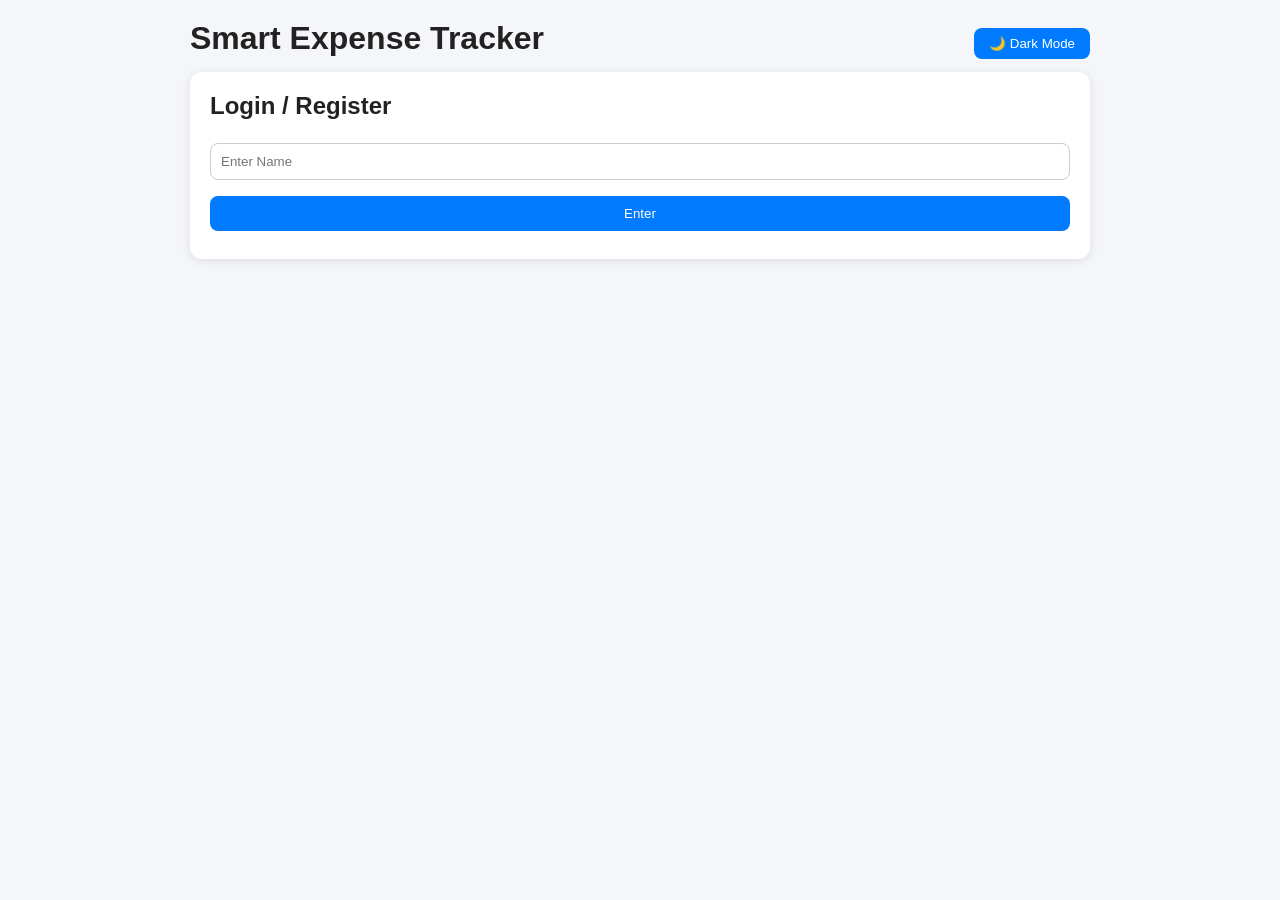
<file: logs/indexx.html>
<!DOCTYPE html>
<html lang="en">
<head>
<meta charset="UTF-8">
<meta name="viewport" content="width=device-width, initial-scale=1.0">
<title>Smart Expense Tracker</title>
<style>
*{
  margin:0;
  padding:0;
  box-sizing:border-box;
  font-family:Arial,sans-serif;
}
body{
  background:#f4f6f9;
  color:#222;
}
.dark{
  background:#111;
  color:white;
}
.container{
  width:90%;
  max-width:900px;
  margin:20px auto;
}
.card{
  background:white;
  padding:20px;
  margin:15px 0;
  border-radius:12px;
  box-shadow:0 2px 10px rgba(0,0,0,.1);
}
.dark .card{
  background:#1d1d1d;
}
h1,h2{
  margin-bottom:15px;
}
input,select,button{
  width:100%;
  padding:10px;
  margin:8px 0;
  border-radius:8px;
  border:1px solid #ccc;
}
button{
  background:#007bff;
  color:white;
  border:none;
  cursor:pointer;
}
button:hover{
  background:#0056b3;
}
.flex{
  display:flex;
  gap:10px;
}
.flex .card{
  flex:1;
  text-align:center;
}
.progress{
  width:100%;
  background:#ddd;
  border-radius:20px;
  overflow:hidden;
  height:25px;
}
.bar{
  height:100%;
  background:green;
  width:0%;
  text-align:center;
  color:white;
  line-height:25px;
}
.expense-item{
  padding:10px;
  border-bottom:1px solid #ddd;
}
.alert{
  color:red;
  font-weight:bold;
}
.success{
  color:green;
  font-weight:bold;
}
.toggle{
  float:right;
  width:auto;
  padding:8px 15px;
}
.hidden{
  display:none;
}
</style>
</head>
<body>

<div class="container">

<h1>
  Smart Expense Tracker
  <button class="toggle" onclick="toggleDark()">🌙 Dark Mode</button>
</h1>

<!-- LOGIN -->
<div class="card" id="authCard">
  <h2>Login / Register</h2>
  <input type="text" id="username" placeholder="Enter Name">
  <button onclick="login()">Enter</button>
</div>

<!-- APP -->
<div id="app" class="hidden">

<div class="flex">
  <div class="card">
    <h3>Total Income</h3>
    <p id="incomeDisplay">₹0</p>
  </div>
  <div class="card">
    <h3>Total Expense</h3>
    <p id="expenseDisplay">₹0</p>
  </div>
  <div class="card">
    <h3>Balance</h3>
    <p id="balanceDisplay">₹0</p>
  </div>
</div>

<!-- INCOME -->
<div class="card">
  <h2>Add Income</h2>
  <input type="number" id="incomeInput" placeholder="Enter income">
  <button onclick="addIncome()">Add Income</button>
</div>

<!-- BUDGET -->
<div class="card">
  <h2>Set Monthly Budget</h2>
  <input type="number" id="budgetInput" placeholder="Enter budget">
  <button onclick="setBudget()">Set Budget</button>
  <p id="budgetStatus"></p>
</div>

<!-- EXPENSE -->
<div class="card">
  <h2>Add Expense</h2>
  <input type="number" id="expenseAmount" placeholder="Amount">
  <select id="category">
    <option>Food</option>
    <option>Shopping</option>
    <option>Transport</option>
    <option>Bills</option>
    <option>Others</option>
  </select>
  <input type="text" id="note" placeholder="Notes">
  <button onclick="addExpense()">Add Expense</button>
</div>

<!-- SAVINGS -->
<div class="card">
  <h2>Savings Goal</h2>
  <input type="text" id="goalName" placeholder="Goal name">
  <input type="number" id="goalAmount" placeholder="Target amount">
  <button onclick="setGoal()">Create Goal</button>

  <input type="number" id="saveMoney" placeholder="Add savings amount">
  <button onclick="addSavings()">Save Money</button>

  <p id="goalText"></p>
  <div class="progress">
    <div class="bar" id="goalBar">0%</div>
  </div>
</div>

<!-- HISTORY -->
<div class="card">
  <h2>Expense History</h2>
  <div id="history"></div>
</div>

</div>
</div>

<script>
let income = 0;
let expense = 0;
let budget = 0;
let saved = 0;
let goalTarget = 0;
let goalTitle = "";

function login(){
  let user = document.getElementById("username").value;
  if(user===""){
    alert("Enter name");
    return;
  }
  localStorage.setItem("user", user);
  document.getElementById("authCard").classList.add("hidden");
  document.getElementById("app").classList.remove("hidden");
}

function addIncome(){
  let val = Number(document.getElementById("incomeInput").value);
  income += val;
  updateUI();
}

function setBudget(){
  budget = Number(document.getElementById("budgetInput").value);
  updateBudget();
}

function addExpense(){
  let amt = Number(document.getElementById("expenseAmount").value);
  let cat = document.getElementById("category").value;
  let note = document.getElementById("note").value;

  expense += amt;

  let div = document.createElement("div");
  div.className="expense-item";
  div.innerHTML = `<b>${cat}</b> - ₹${amt}<br>${note}`;
  document.getElementById("history").prepend(div);

  updateUI();
  updateBudget();
}

function setGoal(){
  goalTitle = document.getElementById("goalName").value;
  goalTarget = Number(document.getElementById("goalAmount").value);
  updateGoal();
}

function addSavings(){
  let amt = Number(document.getElementById("saveMoney").value);
  saved += amt;
  updateGoal();
}

function updateGoal(){
  if(goalTarget===0) return;

  let percent = Math.min((saved/goalTarget)*100,100);
  document.getElementById("goalText").innerHTML =
    `${goalTitle}: ₹${saved} / ₹${goalTarget}`;

  document.getElementById("goalBar").style.width = percent+"%";
  document.getElementById("goalBar").innerText =
    Math.round(percent)+"%";
}

function updateBudget(){
  let status = document.getElementById("budgetStatus");

  if(budget===0){
    status.innerHTML="";
    return;
  }

  if(expense >= budget){
    status.innerHTML =
      `<span class='alert'>Over Budget!</span>`;
  }
  else if(expense >= budget*0.8){
    status.innerHTML =
      `<span class='alert'>Warning: Near Budget Limit</span>`;
  }
  else{
    status.innerHTML =
      `<span class='success'>Budget Healthy</span>`;
  }
}

function updateUI(){
  document.getElementById("incomeDisplay").innerText = "₹"+income;
  document.getElementById("expenseDisplay").innerText = "₹"+expense;
  document.getElementById("balanceDisplay").innerText =
    "₹"+(income-expense);
}

function toggleDark(){
  document.body.classList.toggle("dark");
}
</script>

</body>
</html>
</file>
